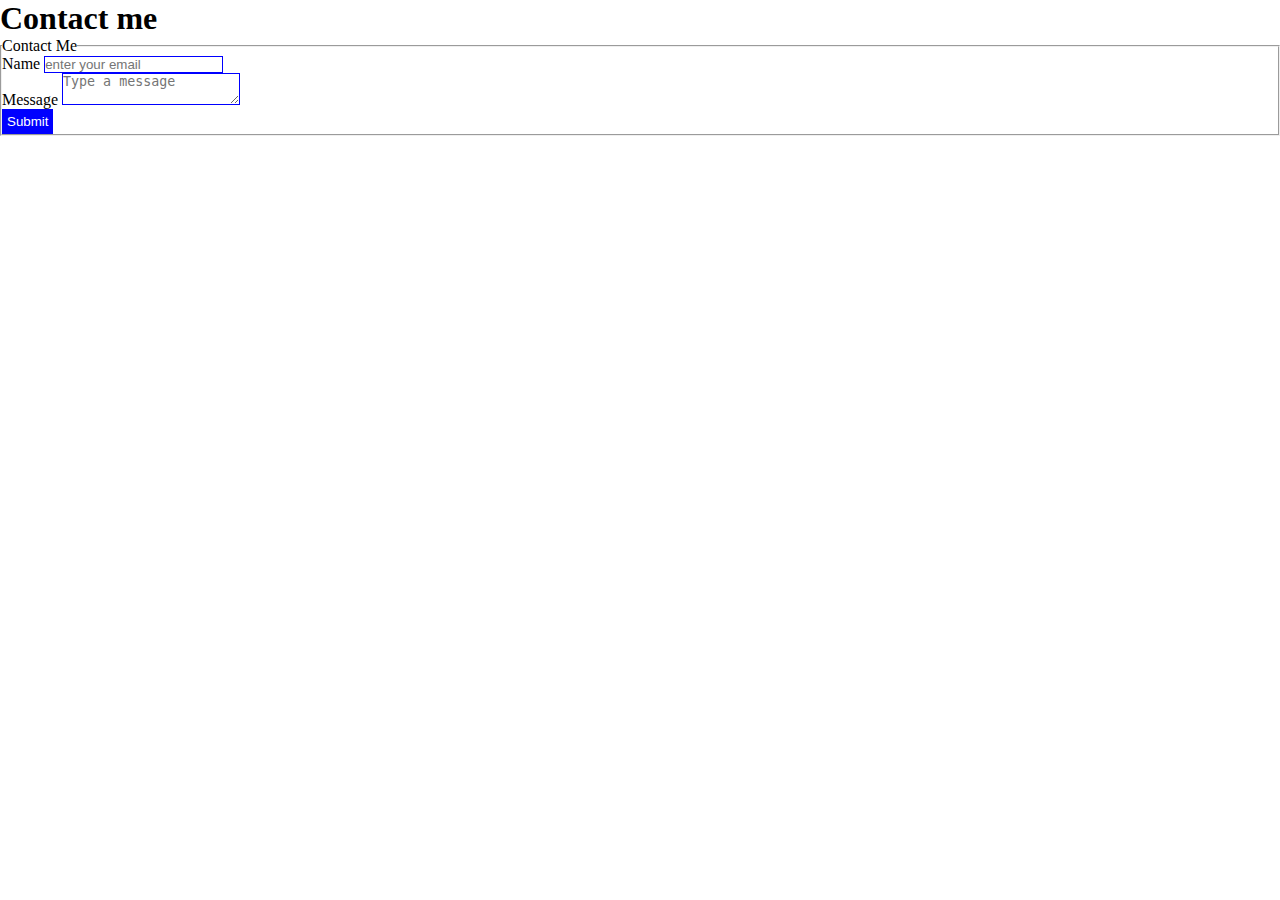
<file: contact.html>
<!DOCTYPE html>

<html>
<head>
  <meta http-equiv="CONTENT-TYPE" content="text/html; charset=UTF-8">
  <meta name="viewport" content="width=device-width, initial-scale=1.0">
  <link rel="stylesheet" href="contact.css">
  <title>Contact Me</title>
</head>
<body>
  <h1>
    Contact me
  </h1>
  <form>
    <fieldset> 
      <legend> Contact Me</legend>  
      <label>Name</label>
      <input type="email" placeholder="enter your email"><br>
      <label> Message </label>
      <textarea placeholder="Type a message"></textarea><br>
      <button>Submit</button>
    </fieldset>
  </form>
</body>
</html>
</file>
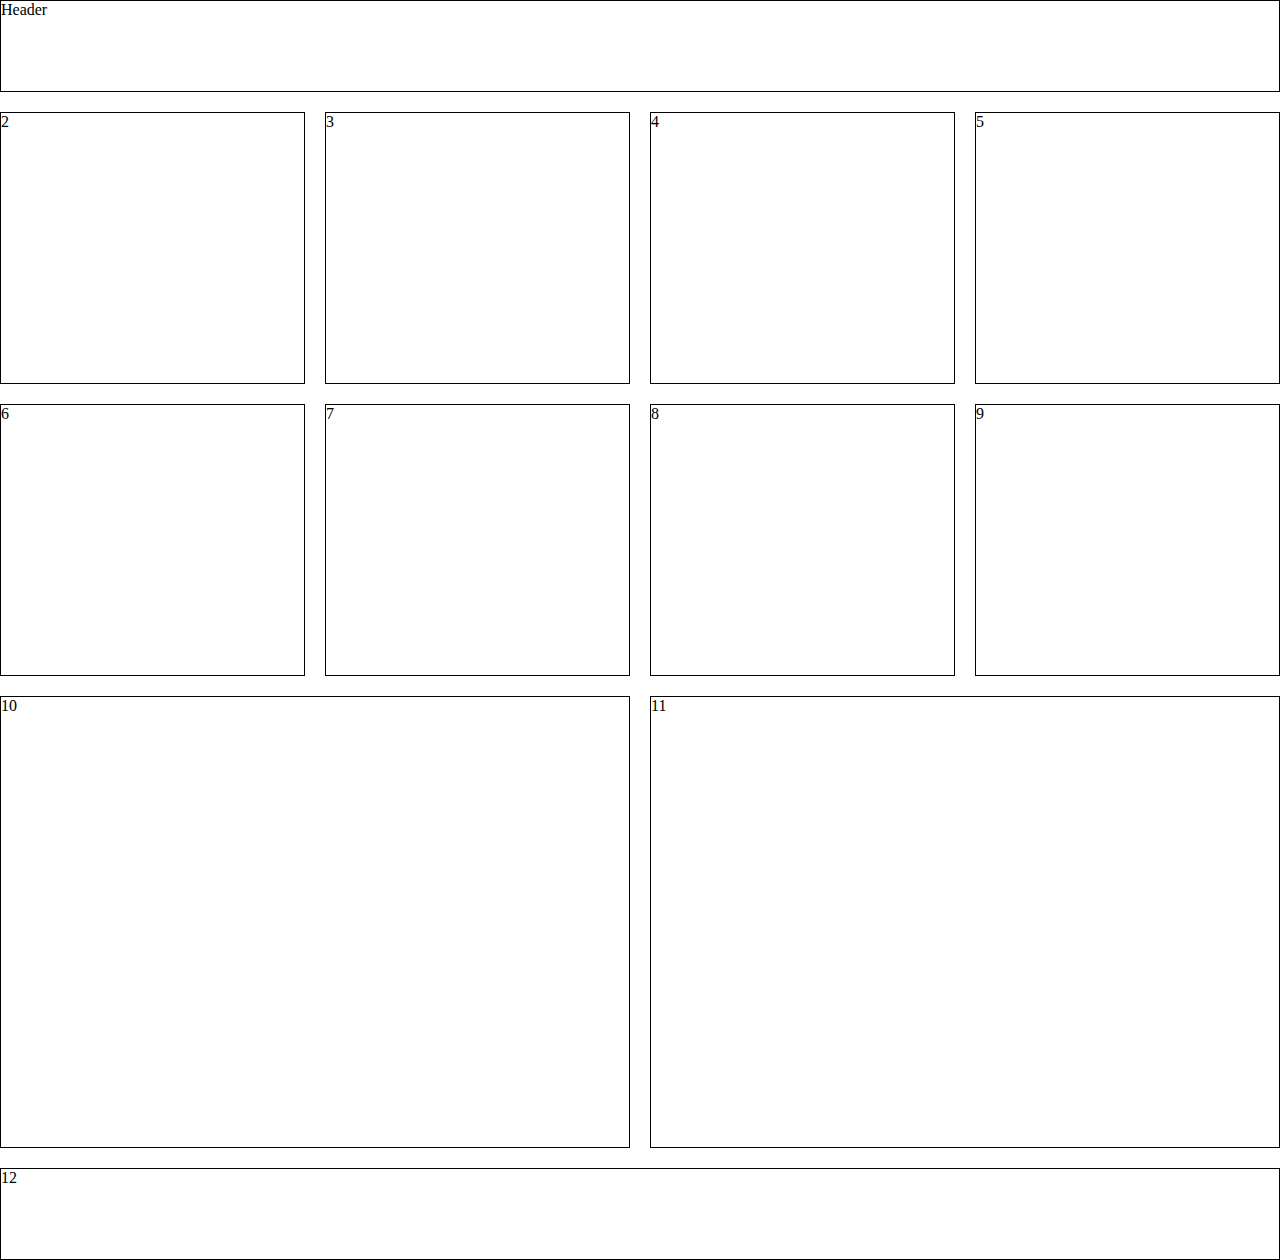
<file: grid.html>
<!DOCTYPE html>

<html>
<head>
  <meta http-equiv="CONTENT-TYPE" content="text/html; charset=UTF-8">
  <link rel="stylesheet" href="grid.css">
  <title>Hello, World!</title>
</head>
<body>
  <main>
    <div id="one">Header</div>
    <div id="two"> 2</div>
    <div id="three"> 3</div>
    <div id="four">4 </div>
    <div id="five"> 5</div>
    <div id="six"> 6</div>
    <div id="seven"> 7</div>
    <div id="eight"> 8</div>
    <div id="nine">9 </div>
    <div id="ten">10 </div>
    <div id="eleven">11 </div>
    <div id="twelve"> 12</div>
    
  </main>
</body>
</html>
</file>
<file: contact.css>
*{padding: 0%;
  margin: 0%;
}

input,textarea {border: 1px solid blue;}

button { border: none;
  background-color: blue;
  color: white;
  padding: 5px;
}
</file>
<file: grid.css>
*{ margin: 0%;
  padding: 0%;
}
main{display: grid;
  grid-template-columns:repeat(12, 1fr);
  gap: 20px;
}

div{ border: 1px solid black;}
#one{ grid-column: 1/13;
  height: 10vh;
}
#two{grid-column: 1/4;
  height: 30vh;
}
#three{ grid-column: 4/7;}
#four{grid-column: 7/10;}
#five{grid-column: 10/13;}

#six{grid-column: 1/4;
  height: 30vh;
}
#seven{ grid-column: 4/7;}
#eight{grid-column: 7/10;}
#nine{grid-column: 10/13;}
#ten{grid-column: 1/7;
  height: 50vh;
}
#eleven{grid-column: 7/13;}
#twelve{grid-column: 1/13;
  height: 10vh;
}
</file>
